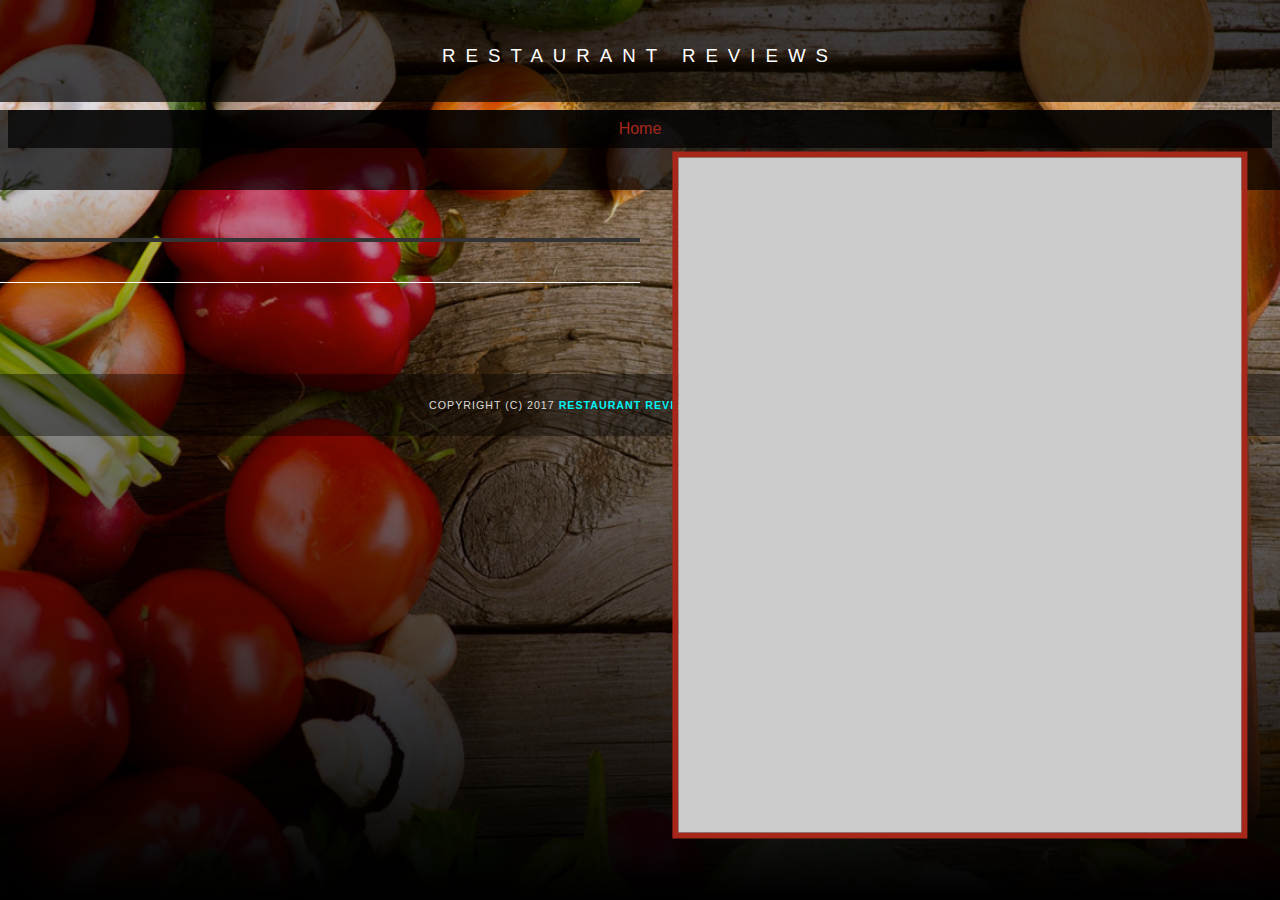
<file: restaurant.html>
<!DOCTYPE html>
<html lang="en">

<head>
  <meta charset="UTF-8">
  <meta name="viewport" content="width=device-width, initial-scale=1.0">
  <link rel="stylesheet" src="//normalize-css.googlecode.com/svn/trunk/normalize.css" />
  <!-- Main CSS file -->
  <link rel="stylesheet" href="css/styles.css" type="text/css">
  <link rel="stylesheet" href="https://unpkg.com/leaflet@1.3.1/dist/leaflet.css" integrity="sha512-Rksm5RenBEKSKFjgI3a41vrjkw4EVPlJ3+OiI65vTjIdo9brlAacEuKOiQ5OFh7cOI1bkDwLqdLw3Zg0cRJAAQ==" crossorigin=""/>
  <title>Restaurant Info</title>
</head>

<body class="inside">
  <!-- Beginning header -->
  <header>
    <!-- Beginning nav -->
    <nav>
      <h1><a href="/">Restaurant Reviews</a></h1>
    </nav>
    <!-- Beginning breadcrumb -->
    <nav role="navigation" aria-label="Breadcrumb">
      <ul id="breadcrumb">
        <li>
          <a href="/">Home</a>
        </li>
      </ul>
    </nav>
    <!-- End breadcrumb -->
    <!-- End nav -->
  </header>
  <!-- End header -->

  <!-- Beginning main -->
 <main id="maincontent" role="main">
    <!-- Beginning map -->
    <section id="map-container">
      <div id="map" aria-label="location" role="application"></div>
    </section>
    <!-- End map -->
    <!-- Beginning restaurant -->
    <section id="restaurant-container" tabindex="0" aria-label="Restaurant Information">
      <h2 id="restaurant-name" tabindex="0"></h2> <!-- fix review -->
      <img id="restaurant-img" tabindex="0">
      <p id="restaurant-cuisine" tabindex="0"></p>
      <p id="restaurant-address" tabindex="0"></p>
      <table id="restaurant-hours" tabindex="0"></table>
    </section>
    <!-- end restaurant -->
    <!-- Beginning reviews -->
    <section id="reviews-container">
       <ul id="reviews-list" tabindex="0"></ul>
    </section>
    <!-- End reviews -->
  </main>
  <!-- End main -->

  <!-- Beginning footer -->
  <footer id="footer">
    Copyright (c) 2017 <a href="/"><strong>Restaurant Reviews</strong></a> All Rights Reserved.
  </footer>
  <!-- End footer -->
  <script src="https://unpkg.com/leaflet@1.3.1/dist/leaflet.js" integrity="sha512-/Nsx9X4HebavoBvEBuyp3I7od5tA0UzAxs+j83KgC8PU0kgB4XiK4Lfe4y4cgBtaRJQEIFCW+oC506aPT2L1zw==" crossorigin=""></script>
  <!-- Beginning scripts -->
  <!-- Database helpers -->
  <script type="text/javascript" src="js/dbhelper.js"></script>
  <!-- Main javascript file -->
  <script type="text/javascript" src="js/restaurant_info.js"></script>
  <!-- Register Service Worker file -->
  <script type="text/javascript" src="js/register.js"></script>

  
  <!-- Google Maps -->
 <!--  <script async defer src="https://maps.googleapis.com/maps/api/js?key=AIzaSyA_tKbW6A5pQ-eupxI56myUnHLqYCzOjKo&libraries=places&callback=initMap"></script> -->
  <!-- End scripts -->

</body>

</html>
</file>
<file: css/styles.css>
/* -----------scroll bar----------------*/

::-webkit-scrollbar-track {
    -webkit-box-shadow: inset 0 0 4px rgba(0, 0, 0, 0.4);
    background-color: #fff;
}

::-webkit-scrollbar {
    width: 5px;
    background-color: #fff;
}

::-webkit-scrollbar-thumb {
    background-color: #A7281B;
}

body,
html {
    width: 100%;
}

body {
    margin: 0;
    font-family: Arial, Helvetica, sans-serif;
    background-image: linear-gradient(rgba(255, 255, 255, 0), black), url("../img/rest.jpg");
    background-size: cover;
    background-position: center;
    background-attachment: fixed;
}

a {
    color: #00F3F5;
    text-decoration: none;
}

a:hover,
a:focus {
    color: #3397db;
    text-decoration: none;
}


/* --------------------Navigation/Header-------------------- */

nav {
    min-height: 80px;
    background-color: rgba(0, 0, 0, 0.7);
    text-align: center;
}

nav h1 {
    margin: auto;
    line-height: 3.2;
}

nav h1 a {
    color: #fff;
    font-size: 14pt;
    font-weight: 200;
    letter-spacing: 10px;
    text-transform: uppercase;
}


/* --------------------Main-------------------- */

#maincontent {
    width: 100%;
}


/* --------------------Main/Map-------------------- */

#map {
    min-height: 400px;
    background-color: #ccc;
}


/* --------------------Main/Filters-------------------- */

.filter-options {
    min-height: 50px;
    align-items: center;
    text-align: center;
    background-color: rgba(0, 0, 0, 0.6);
}

.filter-options h2 {
    color: white;
    font-size: 1rem;
    font-weight: bold;
    line-height: 2;
    margin: 0 20px;
    text-transform: uppercase;
}

.filter-options select {
    background-color: white;
    border: 1px solid #fff;
    font-family: Arial, sans-serif;
    font-size: 11pt;
    height: 40px;
    letter-spacing: 0;
    margin: 10px;
    padding: 0 10px;
    width: 200px;
}

#footer {
    background-color: rgba(0, 0, 0, 0.4);
    color: #DBDBDB;
    font-size: 8pt;
    letter-spacing: 1px;
    padding: 25px;
    text-align: center;
    text-transform: uppercase;
}


/* --------------------Main/Restaurants-------------------- */

#restaurants-list {
    list-style: outside none none;
    margin: 0;
    padding: 30px 15px 60px;
    text-align: center;
    display: grid;
    grid-template-columns: 1fr;
}

#restaurants-list li {
    background-color: rgba(0, 0, 0, 0.7);
    border: 2px solid #ccc;
    margin: 15px;
    text-align: center;
    min-width: 25%;
    justify-self: center;
    align-self: center;
}

#restaurants-list .restaurant-img {
    background-color: #ccc;
    display: block;
    margin: 0;
    width: 100%;
}

#restaurants-list li h3 {
    color: #A7281B;
    font-size: 12pt;
    font-weight: 200;
    letter-spacing: 0;
    line-height: 1.3;
    margin: 20px 0 10px;
    text-transform: uppercase;
}

#restaurants-list p {
    margin: 0;
    font-size: 10pt;
    color: #fff;
}

#restaurants-list li a {
    background-color: #A7281B;
    color: #fff;
    display: inline-block;
    font-size: 8pt;
    margin: 15px 0px 15px;
    padding: 8px 30px 10px;
    text-align: center;
    text-decoration: none;
    text-transform: uppercase;
}


}

/* --------------------Navigation/Header-------------------- */
#breadcrumb {
    padding: 10px 40px 16px;
    list-style: none;
    background-color: #eee;
    font-size: 17px;
    margin: 0;
}
#breadcrumb li {
    display: inline;
}

/* Add a slash symbol (/) before/behind each list item */
#breadcrumb li+li:before {
    padding: 8px;
    color: black;
    content: "/\00a0";
}

/* Add a color to all links inside the list */
#breadcrumb li a {
    color: #0275d8;
    text-decoration: none;
}

/* Add a color on mouse-over */
#breadcrumb li a:hover {
    color: #01447e;
    text-decoration: underline;
}

/* --------------------Main-------------------- */
.inside #maincontent {
    display: grid;
    justify-content: center;
    align-content: center;
    grid-template-columns: 1fr;
}
.inside #map-container {
    width: 100%;
}
.inside #map {
    min-height: 400px;
    background-color: #ccc;
}
#restaurant-container {
    text-align: center;
}
#reviews-container h3 {
    color: #fff;
    text-align: center;
}
#restaurant-name {
    color: #fff;
    font-size: 20pt;
    font-weight: 200;
    letter-spacing: 0;
    margin: 15px 0 30px;
    text-transform: uppercase;
    line-height: 1.1;
}
#restaurant-img {
    width: 100%;
    margin-top: 5px;
}
#restaurant-address {
    font-size: 12pt;
    margin: 10px;
    text-align: left;
    color: #fff;
    font-weight: bold;
}
#restaurant-cuisine {
    background-color: #333;
    color: #ddd;
    font-size: 12pt;
    font-weight: 300;
    letter-spacing: 10px;
    margin: 0 0 20px;
    padding: 2px 0;
    text-align: center;
    text-transform: uppercase;
    width: 100%;
}
#restaurant-hours {
    width: 100%;
    text-align: left;
    color: #fff;
    padding: 20px 20px 0px;
}
#breadcrumb {
    background-color: rgba(0, 0, 0, 0.7);
    padding: 10px;
    margin: 8px;
    color: #fff;
}
#breadcrumb a {
    color: #A7281B !important;
}
#reviews-container {
    border-top: 1px solid #fff;
    width: 100%;
    padding: 0px 0px 50px;
}
#reviews-container h3 {
    color: #A7281B;
    font-size: 24pt;
    font-weight: 300;
    letter-spacing: -1px;
    padding-bottom: 1pt;
}
#reviews-list {
    margin: 0;
    padding: 0;
}
.review-name {
    grid-area: name;
}
.review-date {
    grid-area: date;
}
.review-rating {
    grid-area: rate;
    background-color: #f58500;
}
.review-comments {
    grid-area: comments;
}
#reviews-list li {
    border: 2px solid #f3f3f3;
    border-radius: 0 0 10px 10px;
    box-shadow: 5px 5px rgba(51, 51, 51, 0.1);
    list-style-type: none;
    margin: 13px auto;
    /* overflow: hidden; */
    /* padding: 0 20px 20px; */
    /* position: relative; */
    
    width: 85%;
    display: grid;
    grid-template-columns: 1fr 1fr;
    grid-template-areas: "name date" "rate rate" "comments comments";
    background-color: rgba(0, 0, 0, 0.7);
    color: #fff;
    font-size: 13px;
    line-height: 1.5;
    padding: 13px;
}
#reviews-list li p {
    margin: 0;
    width: 100%;
}
.review-name,
.review-date {
    background-color: #333;
    color: #fff;
    width: 100%;
}

/* --------------------Media Query-------------------- */
@media screen and (min-width: 600px) {
    #restaurants-list {
        grid-template-columns: 1fr 1fr;
    }
    
    #restaurant-img {
        width: 80%;
    }
}
@media screen and (min-width: 1000px) {
    #restaurants-list {
        grid-template-columns: 1fr 1fr 1fr;
    }
    
    .inside #map-container {
        grid-area: map;
    }
    
    #restaurant-container {
        grid-area: restaurant;
    }
    
    #reviews-container {
        grid-area: reviews;
    }
    
    .inside #maincontent {
        display: grid;
        justify-content: center;
        align-content: center;
        grid-template-columns: 1fr 1fr;
        grid-template-rows: 1fr 1fr;
        grid-template-areas: "restaurant map" "reviews map";
    }
    
    .inside #map {
        background-color: #ccc;
        height: 100%;
        width: 100%;
    }
    
    #restaurant-img {
        width: 98%;
    }
    
    .inside #map-container {
        height: 75%;
        position: fixed;
        left: 75%;
        top: 55%;
        width: 44%;
        padding-bottom: 0px;
        border: 6px solid #A7281B;
        transform: translate(-50%, -50%);
    }
}
@media screen and (min-width: 1450px) {
    #restaurants-list {
        grid-template-columns: 1fr 1fr 1fr 1fr;
    }
    
    body {
        max-width: 1460px;
        margin: 0 auto 0 auto;
    }
}
</file>
